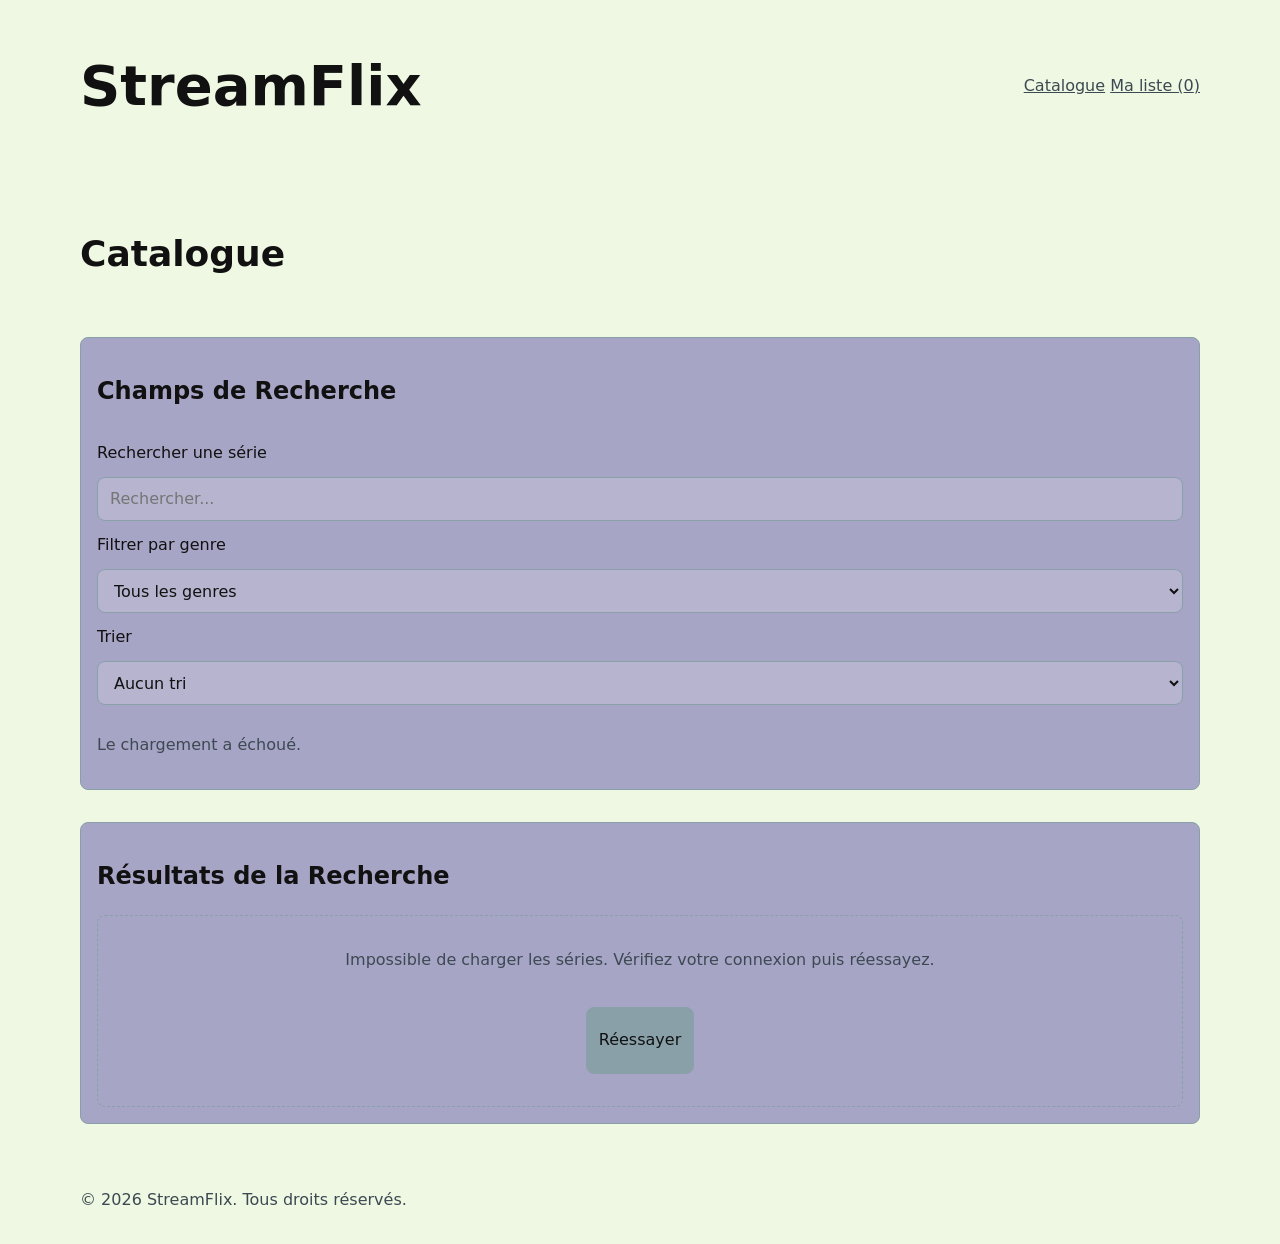
<file: index.html>
<!DOCTYPE html>
<html lang="fr">
    <head>
        <meta charset="UTF-8">
        <meta name="viewport" content="width=device-width, initial-scale=1.0">
        <title>StreamFlix - Catalogue</title>
        
        <meta property="og:title" content="StreamFlix - Catalogue" />
        <meta property="og:description" content="Découvrez notre catalogue de séries TV." />
        <meta property="og:image" content="assets/images/" />

        <link rel="stylesheet" href="css/style.css">
        <link rel="stylesheet" href="css/responsive.css">
    </head>
    <body>
        <header>
            <h1>StreamFlix</h1>
            <div>
                <button id="menu-toggle" aria-label="Ouvrir le menu de navigation" aria-expanded="false">☰</button>
                <nav id="navigation" aria-label="Menu de navigation">
                    <a href="index.html" aria-current="page">Catalogue</a>
                    <a href="liste.html">Ma liste (<span id="compteur">compteur</span>)</a>
                </nav>
            </div>
        </header>
        <main>
            <h2>Catalogue</h2>
            <section class="recherche">
                <h3>Champs de Recherche</h3>
                <label for="recherche-serie">Rechercher une série</label>
                <input id="recherche-serie" type="text" placeholder="Rechercher..." />
                <label for="filtre-genre">Filtrer par genre</label>
                <select id="filtre-genre">
                    <option value="">Tous les genres</option>
                </select>
                <label for="tri">Trier</label>
                <select id="tri">
                    <option value="">Aucun tri</option>
                    <option value="annee-asc">Année (croissant)</option>
                    <option value="annee-desc">Année (décroissant)</option>
                    <option value="note-asc">Note (croissant)</option>
                    <option value="note-desc">Note (décroissant)</option>
                </select>
                <p id="statut-resultats" role="status" aria-live="polite"></p>
            </section>
            <section class="resultats">
                <h3>Résultats de la Recherche</h3>
                <div id="cartes-serie" aria-live="polite" aria-busy="true"></div>
            </section>
        </main>
        <footer>
            <p>© 2026 StreamFlix. Tous droits réservés.</p>
        </footer>
        <script type="module" src="js/main.js"></script>
    </body>
</html>
</file>
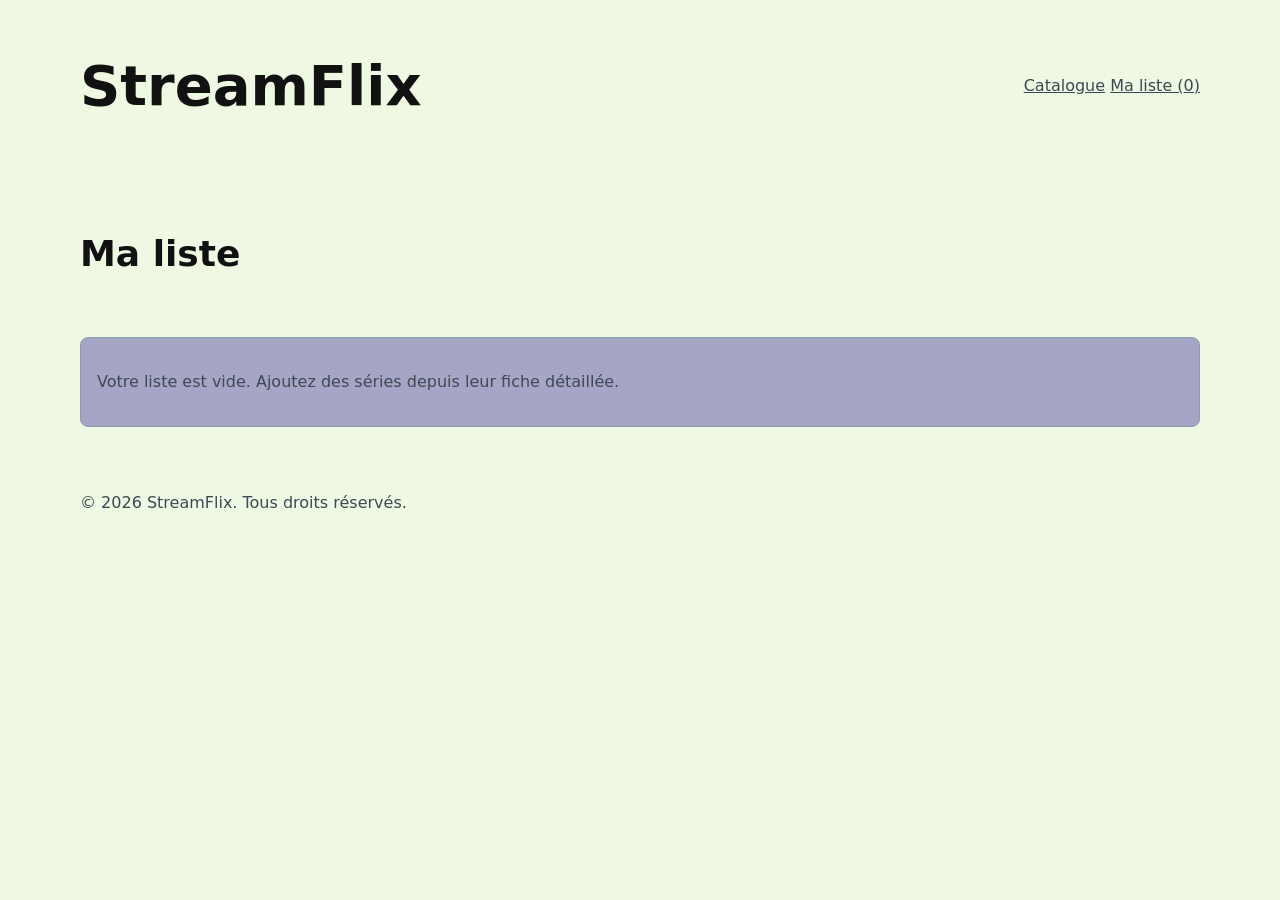
<file: liste.html>
<!DOCTYPE html>
<html lang="fr">
    <head>
        <meta charset="UTF-8">
        <meta name="viewport" content="width=device-width, initial-scale=1.0">
        <title>StreamFlix - Ma liste</title>
        <link rel="stylesheet" href="css/style.css">
        <link rel="stylesheet" href="css/responsive.css">
    </head>
    <body>
        <header>
            <h1>StreamFlix</h1>
            <div>
                <button id="menu-toggle" aria-label="Ouvrir le menu de navigation" aria-expanded="false">☰</button>
                <nav id="navigation" aria-label="Menu de navigation">
                    <a href="index.html" aria-current="page">Catalogue</a>
                    <a href="liste.html">Ma liste (<span id="compteur">compteur</span>)</a>
                </nav>
            </div>
        </header>
        <main>
            <h2>Ma liste</h2>
            <div id="liste-section" aria-live="polite"></div>
        </main>
        <footer>
            <p>© 2026 StreamFlix. Tous droits réservés.</p>
        </footer>
        <script type="module" src="js/main.js"></script>
    </body>
</html>
</file>
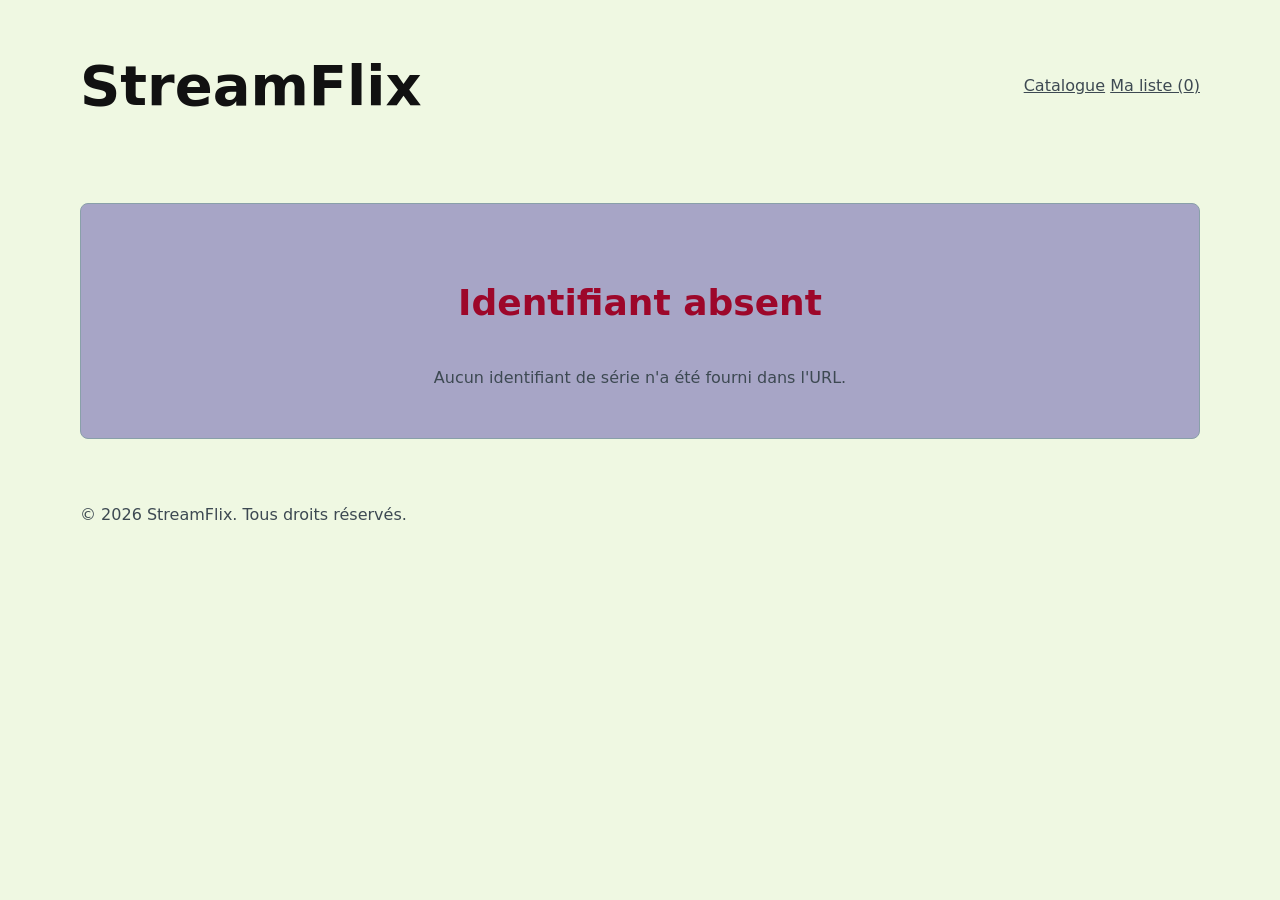
<file: serie.html>
<!DOCTYPE html>
<html lang="fr">
    <head>
        <meta charset="UTF-8">
        <meta name="viewport" content="width=device-width, initial-scale=1.0">
        <title>StreamFlix - Serie</title>
        <link rel="stylesheet" href="css/style.css">
        <link rel="stylesheet" href="css/responsive.css">
    </head>
    <body>
        <header>
            <h1>StreamFlix</h1>
            <div>
                <button id="menu-toggle" aria-label="Ouvrir le menu de navigation" aria-expanded="false">☰</button>
                <nav id="navigation" aria-label="Menu de navigation">
                    <a href="index.html" aria-current="page">Catalogue</a>
                    <a href="liste.html">Ma liste (<span id="compteur">compteur</span>)</a>
                </nav>
            </div>
        </header>
        <main>
            <section id="serie-details" data-etat="chargement" aria-busy="true" aria-live="polite">
                <div class="etat-fiche" role="status">
                    <span class="indicateur-chargement" aria-hidden="true"></span>
                    <p>Chargement de la fiche...</p>
                </div>
            </section>
        </main>
        <footer>
            <p>© 2026 StreamFlix. Tous droits réservés.</p>
        </footer>
        <script type="module" src="js/main.js"></script>
    </body>
</html>
</file>
<file: css/style.css>
:root {
    --couleur-primaire: #89A0A9;
    --couleur-secondaire: #A7A5C6;
    --couleur-input: #B6B4CF;
    --couleur-fond: #EFF8E2;
    --couleur-texte: #111;
    --couleur-texte-secondaire: #3D4952;
    --couleur-texte-erreurs: #9D072A;
    --espacement: 1rem;
    --espacement-double: 2rem;
    --rayon: 0.5rem;
    --largeur-contenu: 70rem;
}

* {
	box-sizing: border-box;
}

html {
	color-scheme: light dark;
	font-family: system-ui, sans-serif;
	line-height: 1.5;
}

body {
	margin: 0;
	min-width: 18rem;
	background: var(--couleur-fond);
	color: var(--couleur-texte);
}

main,
header,
footer {
	width: min(100% - (2 * var(--espacement)), var(--largeur-contenu));
	margin-inline: auto;
}

main {
	display: grid;
	gap: var(--espacement-double);
	padding-block: var(--espacement-double);
}

h1,
h2,
h3 {
	line-height: 1.15;
}

h1 {
	font-size: clamp(2rem, 8vw, 3.5rem);
}

h2 {
	font-size: clamp(1.5rem, 5vw, 2.25rem);
}

h3 {
	font-size: clamp(1.15rem, 3vw, 1.5rem);
}

p {
	color: var(--couleur-texte-secondaire);
}

a {
	color: var(--couleur-texte-secondaire);
}

:focus-visible {
	outline: 3px solid var(--couleur-primaire);
	outline-offset: 3px;
}

.erreur {
    color: var(--couleur-texte-erreurs);
    font-weight: bold;
}

header, #serie-header {
    display: flex;
    justify-content: space-between;
    align-items: center;
    padding-block: var(--espacement);
}

header,
footer {
	padding-block: var(--espacement);
}

section, #liste-section {
	padding: var(--espacement);
	border: 1px solid var(--couleur-primaire);
	border-radius: var(--rayon);
	background: var(--couleur-secondaire);
}

.recherche {
	display: grid;
	gap: 0.75rem;
}

.recherche h2,
.resultats h2 {
	margin-block-start: 0;
}

input,
select,
button {
	min-height: 2.75rem;
	padding: 0.5rem 0.75rem;
	border: 1px solid var(--couleur-primaire);
	border-radius: var(--rayon);
	font: inherit;
}

input {
	width: 100%;
	background: var(--couleur-input);
	color: var(--couleur-texte);
}

select {
	background: var(--couleur-input);
	color: var(--couleur-texte);
}

button {
	border-color: var(--couleur-primaire);
	background: var(--couleur-primaire);
	color: var(--couleur-texte);
	cursor: pointer;
}

nav {
    display: none;
    gap: var(--espacement);
}

#cartes-serie {
    display: grid;
    grid-template-columns: repeat(auto-fit, minmax(260px, 1fr));
	gap: var(--espacement);
}

.carte-serie {
    display: flex;
    justify-content: left;
    align-items: center;
    padding: 0 var(--espacement);
    gap: var(--espacement);
    border: 1px solid var(--couleur-primaire);
    border-radius: var(--rayon);
    background: var(--couleur-input);
}

.carte-serie img,
.affiche-indisponible {
	width: 5rem;
	min-width: 5rem;
	height: 7rem;
	object-fit: cover;
}

.affiche-indisponible {
	display: grid;
	place-items: center;
	padding: 0.5rem;
	background: var(--couleur-primaire);
	color: var(--couleur-texte);
	font-size: 0.8rem;
	text-align: center;
}

.ligne-serie {
    display: flex;
    justify-content: space-between;
    align-items: center;
    padding: 0 var(--espacement);
    margin-block: var(--espacement);
    border: 1px solid var(--couleur-primaire);
    border-radius: var(--rayon);
    background: var(--couleur-input);
}

input[type="number"] {
    width: fit-content;
    text-align: center;
}

.etat-resultats {
	grid-column: 1 / -1;
	display: grid;
	justify-items: center;
	gap: 0.75rem;
	min-height: 12rem;
	padding: var(--espacement-double);
	border: 1px dashed var(--couleur-primaire);
	border-radius: var(--rayon);
	text-align: center;
}

.etat-resultats p {
	margin: 0;
}

.indicateur-chargement {
	width: 2.25rem;
	height: 2.25rem;
	border: 4px solid var(--couleur-primaire);
	border-top-color: var(--couleur-texte-erreurs);
	border-radius: 50%;
	animation: tourner 0.8s linear infinite;
}

.etat-erreur {
	color: var(--couleur-texte-erreurs);
}

@keyframes tourner {
	to { transform: rotate(360deg); }
}

.etat-fiche {
	display: grid;
	justify-items: center;
	gap: 0.75rem;
	min-height: 12rem;
	padding: var(--espacement-double);
	text-align: center;
}

.etat-fiche p {
	margin: 0;
}

#serie-details > .affiche-serie,
#serie-details > .affiche-indisponible {
	display: block;
	width: min(100%, 20rem);
	height: auto;
	max-height: 30rem;
	margin-block: var(--espacement);
	object-fit: cover;
}

.texte-accessible {
	position: absolute;
	width: 1px;
	height: 1px;
	padding: 0;
	margin: -1px;
	overflow: hidden;
	clip: rect(0, 0, 0, 0);
	white-space: nowrap;
	border: 0;
}
</file>
<file: css/responsive.css>
@media(prefers-color-scheme: dark){
    :root {
        --couleur-primaire: #6D8A96;
        --couleur-secondaire: #635F95;
        --couleur-fond: #3D4952;
        --couleur-texte: #EEE;
        --couleur-texte-secondaire: #EFF8E2;
        --couleur-texte-erreurs: #FBACBE;
    }
}

@media (min-width: 768px) {
    #menu-toggle {
        display: none;
    }

    #navigation {
        display: block;
    }
}

@media (prefers-reduced-motion: reduce) {
    * {
        animation-duration: 0.001ms !important;
        transition-duration: 0.001ms !important;
    }
}
</file>
